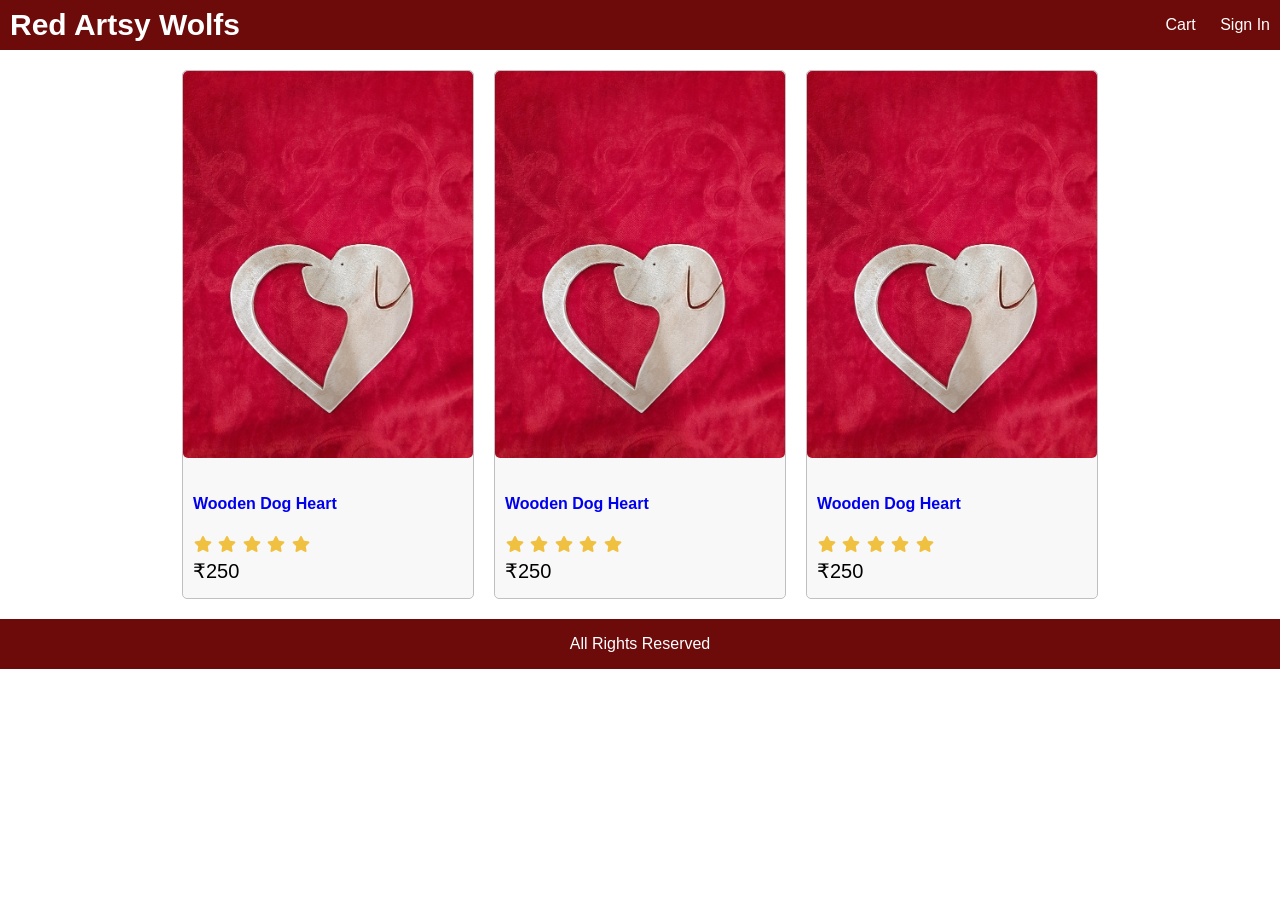
<file: template/index.html>
<!DOCTYPE html>
<html>
    <head>
        <link rel="stylesheet" href="style.css">
        <link rel="stylesheet" href="https://use.fontawesome.com/releases/v5.0.7/css/all.css">
        <title>Red Artsy Wolfs</title>
    </head>
    <body> 
        
        <div class="grid-container">
            <header class="row">
                <div>
                    <a class="brand" href="index.html"> Red Artsy Wolfs </a>
                </div>
                <div>
                    <a href="cart.html"> Cart </a>
                    <a href="signin.html"> Sign In </a>
                </div>
            </header>
            <main>
                <div class="row center">

                    <div class="card">
                        <a href="product.html">
                            <!-- image size should be 680px by 830px -->
                            <img class="medium" src="./images/product-1.jpg" alt="product">
                        </a>
                        <div class="card-body">
                            <a href="product.html">
                                <h2>Wooden Dog Heart</h2>
                            </a>
                            <div class="rating">
                                <span><i class="fa fa-star"></i></span>
                                <span><i class="fa fa-star"></i></span>
                                <span><i class="fa fa-star"></i></span>
                                <span><i class="fa fa-star"></i></span>
                                <span><i class="fa fa-star"></i></span>
                            </div>
                            <div class="price">
                                ₹250
                            </div>
                        </div>                        
                    </div>

                    <div class="card">
                        <a href="product.html">
                            <!-- image size should be 680px by 830px -->
                            <img class="medium" src="./images/product-1.jpg" alt="product">
                        </a>
                        <div class="card-body">
                            <a href="product.html">
                                <h2>Wooden Dog Heart</h2>
                            </a>
                            <div class="rating">
                                <span><i class="fa fa-star"></i></span>
                                <span><i class="fa fa-star"></i></span>
                                <span><i class="fa fa-star"></i></span>
                                <span><i class="fa fa-star"></i></span>
                                <span><i class="fa fa-star"></i></span>
                            </div>
                            <div class="price">
                                ₹250
                            </div>
                        </div>                        
                    </div>

                    <div class="card">
                        <a href="product.html">
                            <!-- image size should be 680px by 830px -->
                            <img class="medium" src="./images/product-1.jpg" alt="product">
                        </a>
                        <div class="card-body">
                            <a href="product.html">
                                <h2>Wooden Dog Heart</h2>
                            </a>
                            <div class="rating">
                                <span><i class="fa fa-star"></i></span>
                                <span><i class="fa fa-star"></i></span>
                                <span><i class="fa fa-star"></i></span>
                                <span><i class="fa fa-star"></i></span>
                                <span><i class="fa fa-star"></i></span>
                            </div>
                            <div class="price">
                                ₹250
                            </div>
                        </div>                        
                    </div>
                </div>
            </main>
            <footer class="row center">  All Rights Reserved  </footer>
        </div>
    
    </body>
</html>
</file>
<file: template/style.css>
html{
    font-size: 62.5%;
    box-sizing: border-box;
}
body{
    margin: 0%;
    height: 100vh;
    font-size: 1.6rem;
    font-family: Arial, Helvetica, sans-serif;
}
/* Layout */
.grid-container{
    display: grid;
    grid-template-areas: 
    'header'
    'main'
    'footer';
    grid-template-columns: 1fr;
    grid-template-rows: 5rem 1fr 5rem;
}
header{
    grid-area: header;
    background-color: #6D0A0A;
}
main{
    grid-area: main;
    padding: 1rem;

}
footer{
    grid-area: footer;
    background-color: #6D0A0A;
    color: white;
}
/* Common*/
h1{
    font-size: 1.8rem;
    padding: 1rem 0;
}
h2{
    font-size: 1.6rem;
    padding: 1rem 0;
}
a{
    text-decoration: none;

}
a:hover{
    color:indianred
}
/* Header */
header a{
    color: #ffff;
    padding: 1rem;

}
a.brand{
    color: #ffff;
    font-size: 3rem;
    font-weight: bold;
}
.row{
    display: flex;
    flex-wrap: wrap;
    justify-content:space-between;
    align-items:center;
}
.row.center{
    justify-content: center;
}
/* images   */
img{
    border-radius: .5rem;

}
img.medium{
    max-width: 29rem;
    width: 100%;
}
/* card */
.card{
    border: .1rem #c0c0c0 solid;
    background-color: #f8f8f8;
    border-radius: .5rem;
    margin: 1rem;
}
.card-body{
    padding: 1rem;

}
.card-body > *{
    margin-bottom: 0.5rem;

}
.price{
    font-size: 2rem;
}
/* rating */
.rating span{
    color: #f0c040;
    margin:.1rem;
}
</file>
